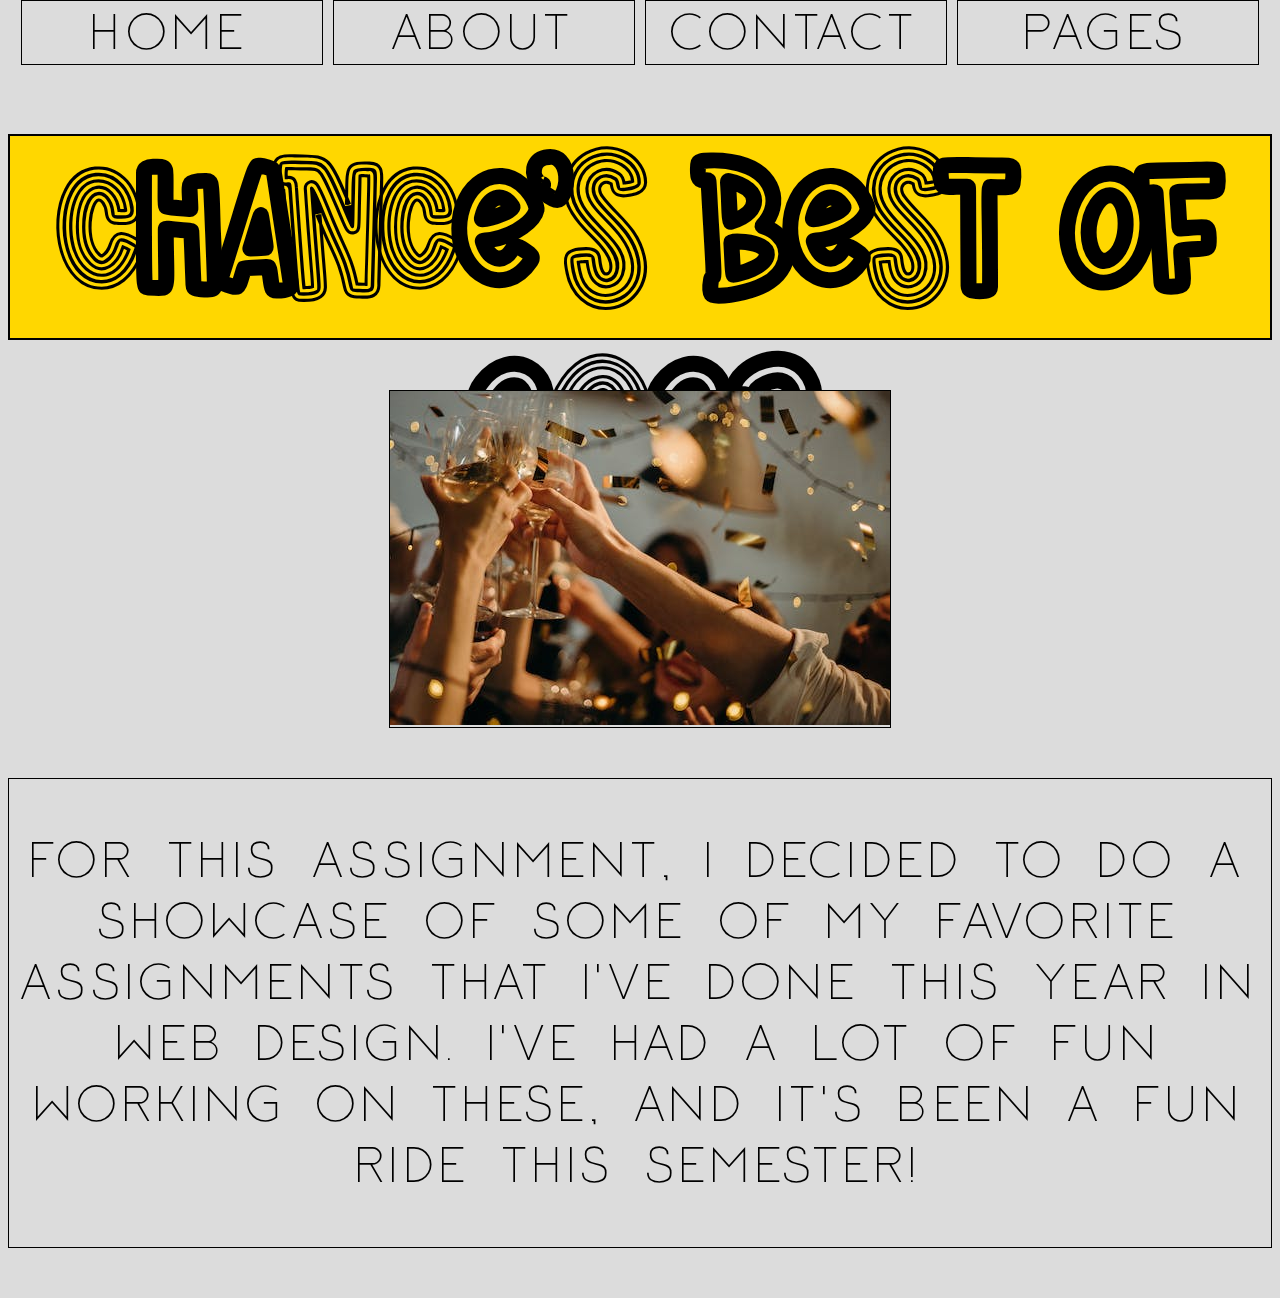
<file: index.html>
<!DOCTYPE html>
<html>

<head>
    <title>Best of...</title>
    <meta charset="UTF-8">
    <meta name="description" content="My Websites">
    <meta name="author" content="Chance Salois">
    <meta name="viewport" content="width=device-width, initial-scale=1.0">
    <link rel="stylesheet" href="./css/fonts.css" type="text/css" />
    <link rel="stylesheet" href="./css/style.css" type="text/css" />
</head>
<body>
<header class="">
    <div class="menu-item">
        <a href="#">Home</a>
    </div>
    <div class="menu-item">
        <a href="./pages/about.html">About</a>
    </div>
    <div class="menu-item">
        <a href="./pages/contact.html">Contact</a>
    </div>
    <div class="menu-item dropdown">
        <a href="./pages/webpages.html">Pages</a>
        <div class="dropdown-content">
            <div class="dropdown-item">
                <a href="https://mcrodoku.github.io/assignment_6/">Bison Meatballs</a>
            </div>
            <div class="dropdown-item">
                <a href="https://mcrodoku.github.io/assignment_7/">Roki</a>
            </div>
            <div class="dropdown-item">
                <a href="https://mcrodoku.github.io/assignment_9/">Turkey</a>
            </div>
            <div class="dropdown-item">
                <a href="https://mcrodoku.github.io/assignment_11/">DB Cooper</a>
            </div>
        </div>
    </div>
</header>
    <h1>Chance's Best of 2023</h1>
    <p>&nbsp;</p>
    <div class="mainimage">
        <img alt="Cheers to another semester done!">
    </div>
    <p>&nbsp;</p>
    
    <div>
        <p> For this assignment, I decided to do a showcase of some of my favorite assignments that I've done this year in Web Design.
            I've had a lot of fun working on these, and it's been a fun ride this semester!</p>
    </div>
    <p>&nbsp;</p>
</body>
</html>
</file>
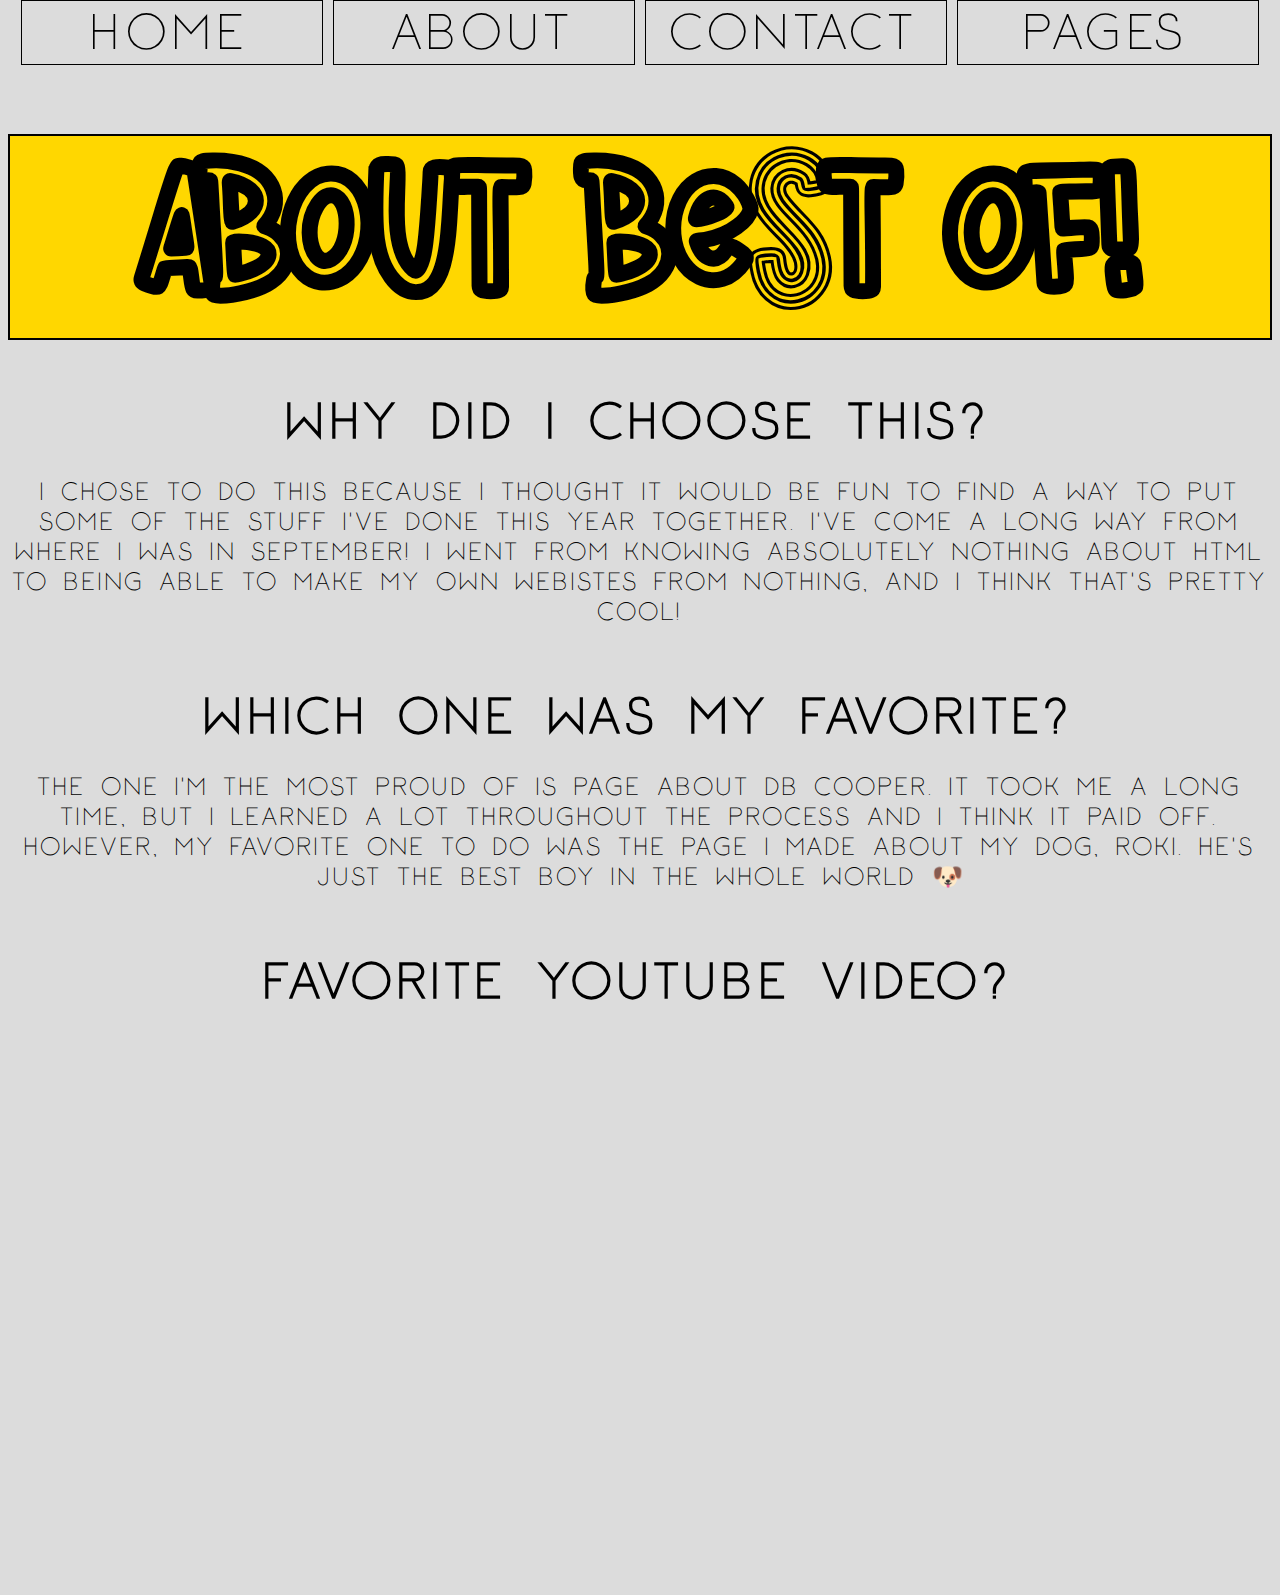
<file: pages/about.html>
<!DOCTYPE html>
<html>
<head>
    <meta charset="UTF-8">
    <meta name="description" content="About">
    <meta name="author" content="Chance Salois">
    <meta name="viewport" content="width=device-width, initial-scale=1.0">
    <link rel="stylesheet" href="../css/fonts.css" type="text/css" />
    <link rel="stylesheet" href="../css/style.css" type="text/css" />
    <title>About</title>
</head>
<body>
<header class="">
    <div class="menu-item">
        <a href="../index.html">Home</a>
    </div>
    <div class="menu-item">
        <a href="about.html">About</a>
    </div>
    <div class="menu-item">
        <a href="contact.html">Contact</a>
    </div>
    <div class="menu-item dropdown">
        <a href="./pages/webpages.html">Pages</a>
        <div class="dropdown-content">
            <div class="dropdown-item">
                <a href="https://mcrodoku.github.io/assignment_6/">Bison Meatballs</a>
            </div>
            <div class="dropdown-item">
                <a href="https://mcrodoku.github.io/assignment_7/">Roki</a>
            </div>
            <div class="dropdown-item">
                <a href="https://mcrodoku.github.io/assignment_9/">Turkey</a>
            </div>
            <div class="dropdown-item">
                <a href="https://mcrodoku.github.io/assignment_11/">DB Cooper</a>
            </div>
        </div>
    </div>
</header>
    <h1>About Best of!</h1>
    <p>&nbsp;</p>
    <strong>Why did I choose this?</strong>
    <div1>
        <p> I chose to do this because I thought it would be fun to find a way to put some of the stuff I've done this year together. I've come a long way from where I was
            in September! I went from knowing absolutely nothing about html to being able to make my own webistes from nothing, and I think that's pretty cool!</p>
    </div1>
    <p>&nbsp;</p>
    <strong>Which one was my favorite?</strong>
    <div1>
        <p> The one I'm the most proud of is page about DB Cooper. It took me a long time, but I learned a lot throughout the process and I think it paid off.
            However, my favorite one to do was the page I made about my dog, Roki. He's just the best boy in the whole world 🐶</p>
    </div1>
    <p>&nbsp;</p>
    <strong>Favorite Youtube video?</strong>
    <p>&nbsp;</p>
    <iframe width="1189" height="480" src="https://www.youtube.com/embed/xuCn8ux2gbs" title="history of the entire world, i guess" frameborder="0" allow="accelerometer; autoplay; clipboard-write; encrypted-media; gyroscope; picture-in-picture; web-share" allowfullscreen></iframe>
    <p>&nbsp;</p>
</body>
</html>
</file>
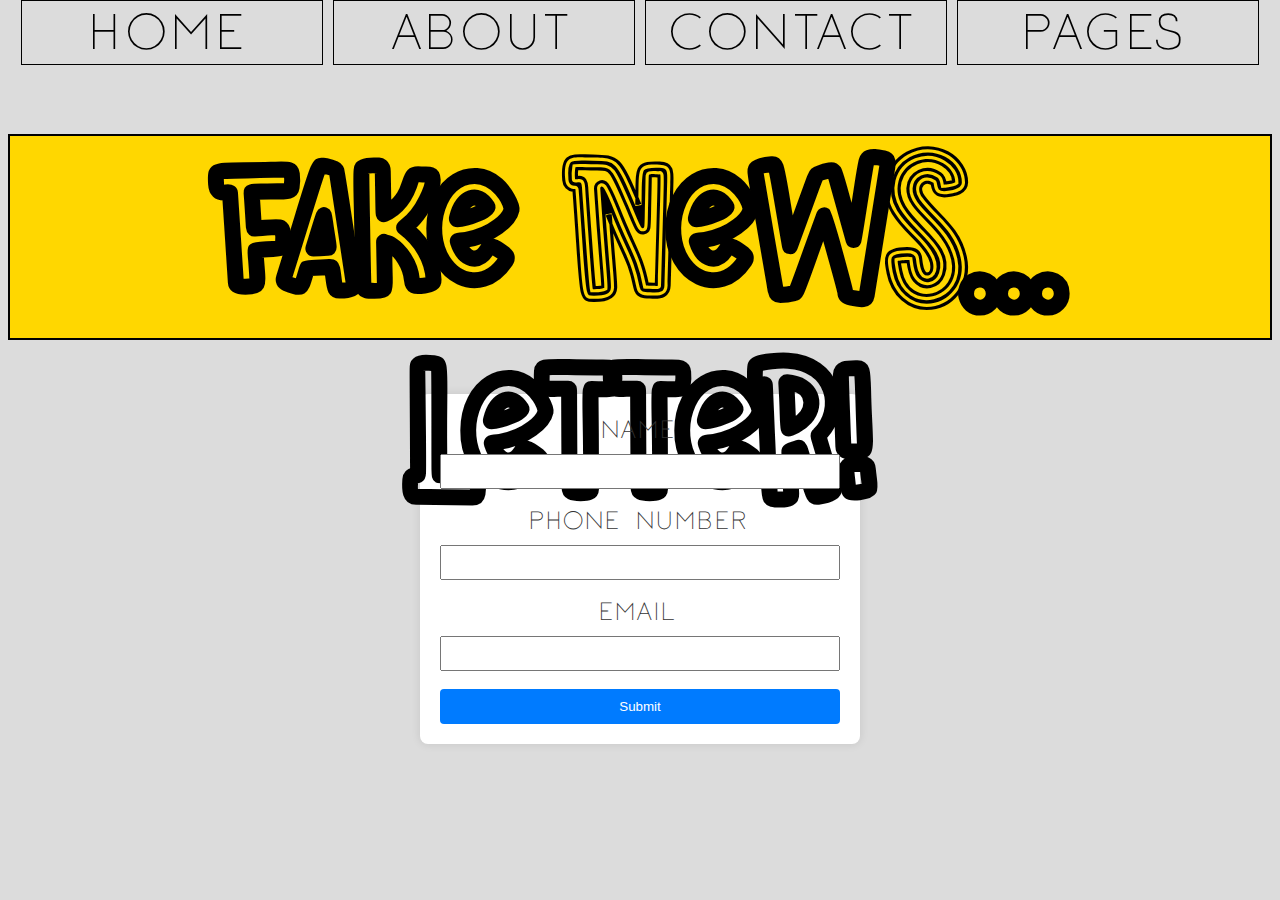
<file: pages/contact.html>
<!DOCTYPE html>
<html>
<head>
    <meta charset="UTF-8">
    <meta name="description" content="contact">
    <meta name="author" content="Chance Salois">
    <meta name="viewport" content="width=device-width, initial-scale=1.0">
    <link rel="stylesheet" href="../css/fonts.css" type="text/css" />
    <link rel="stylesheet" href="../css/style.css" type="text/css" />
    <title>Contact</title>
</head>
<body>
<header class="">
    <div class="menu-item">
        <a href="../index.html">Home</a>
    </div>
    <div class="menu-item">
        <a href="about.html">About</a>
    </div>
    <div class="menu-item">
        <a href="contact.html">Contact</a>
    </div>
    <div class="menu-item dropdown">
        <a href="./pages/webpages.html">Pages</a>
        <div class="dropdown-content">
            <div class="dropdown-item">
                <a href="https://mcrodoku.github.io/assignment_6/">Bison Meatballs</a>
            </div>
            <div class="dropdown-item">
                <a href="https://mcrodoku.github.io/assignment_7/">Roki</a>
            </div>
            <div class="dropdown-item">
                <a href="https://mcrodoku.github.io/assignment_9/">Turkey</a>
            </div>
            <div class="dropdown-item">
                <a href="https://mcrodoku.github.io/assignment_11/">DB Cooper</a>
            </div>
        </div>
    </div>
</header>
    <h1>Fake News... letter!</h1>
    <p>&nbsp;</p>
    <div1>
        <form>
            <label for="name">Name</label>
            <input type="text" id="name" />
    
            <label for="phone">Phone Number</label>
            <input type="text" id="phone" />
    
            <label for="email">Email</label>
            <input type="email" id="email" />
    
            <button id="submit">Submit</button>
        </form>
    </div1>
</body>    
</html>
</file>
<file: css/fonts.css>
@font-face{
    font-family:'Zipper-Regular';
    src: url('../fonts/Zipper-Regular.ttf') format('truetype');
          }


@font-face{
    font-family:'FBSuperFun';
    src: url('../fonts/FBSuperFun.otf') format('opentype');
          }
</file>
<file: css/style.css>
body{
    background-color: #DCDCDC;
    text-align: center;
}

h1{
    font-family: FBSuperFun;
    font-size: 200px;
    background-color: #FFD700;
    border: 2px black solid;
    margin-bottom: 2px;
    padding-bottom: 2px;
    height: 200px;
    text-align: center;
}
    
div{
    font-family: Zipper-Regular;
    border: 1px black solid;
    margin-bottom: 2px;
    padding-bottom: 2px;
    font-size: 50px;
    text-align: center;
}

div1{
    font-family: Zipper-Regular;
    font-size: 25px;
    text-align: center;
}

strong {
    font-family: Zipper-Regular;
    font-size: 50px;
    text-align: center;
}

header {
    position: fixed;
    top: 0px;
    left: 0px;
    background-color: #DCDCDC;
    font-family: Zipper-Regular;
    text-transform: uppercase;
    margin-top: 0;
    height: 4em;
    width: 100%;
    text-align: center;
}

/* Set the layout of the menu: */
.menu-item {
    display: inline-block;
    min-width: 6em;
    text-align: center;
    background-color: #DCDCDC;
}

/* Style the links: */
.menu-item a {
    color: #000000;
    text-decoration: none;
}

.menu-item:hover {
    background-color: #DCDCDC;
   
}


.dropdown {
    display: inline-block;
}

.dropdown-content {
    display: none;
    position: absolute;
    border: 1px solid #000;
    margin-top: 0;
    color: #000;
    background-color: #DCDCDC;
    z-index: 1;
}

.dropdown-content a {
    color: #000;
}

.dropdown:hover .dropdown-content {
    display: block;
}

.dropdown-item {
    display: block;
    text-align: center;
    margin: 0;
    margin-top: 0;
    padding: 0.5em 1em 0.5em 1em;
    min-width: 5.9em;
}

.dropdown-item:hover, .dropdown-item:hover a {
    color: black;
    background-color: #DCDCDC;
}

.image-container {
    text-align: center;
}

.mainimage {
    margin: auto; /* Center the image */
    display: block; /* Ensure the image is treated as a block element */
    max-width: 100%; /* Ensure the image does not exceed its container's width */
    content:url("../images/stock_cel.jpeg");
}

@media only screen and (min-width: 550px) {
    .mainimage{
        content:url("../images/stock_cel.jpeg");
    }
}

form {
    margin: 20px auto;
    max-width: 400px;
    padding: 20px;
    background-color: #fff;
    border-radius: 8px;
    box-shadow: 0 0 10px rgba(0, 0, 0, 0.1);
}

label {
    display: block;
    margin-bottom: 8px;
    color: #333;
}

input {
    width: 100%;
    padding: 8px;
    margin-bottom: 16px;
    box-sizing: border-box;
}

button {
    width: 100%;
    padding: 10px;
    background-color: #007bff;
    color: #fff;
    border: none;
    border-radius: 4px;
    cursor: pointer;
}

button:hover {
    background-color: #0056b3;
}
</file>
